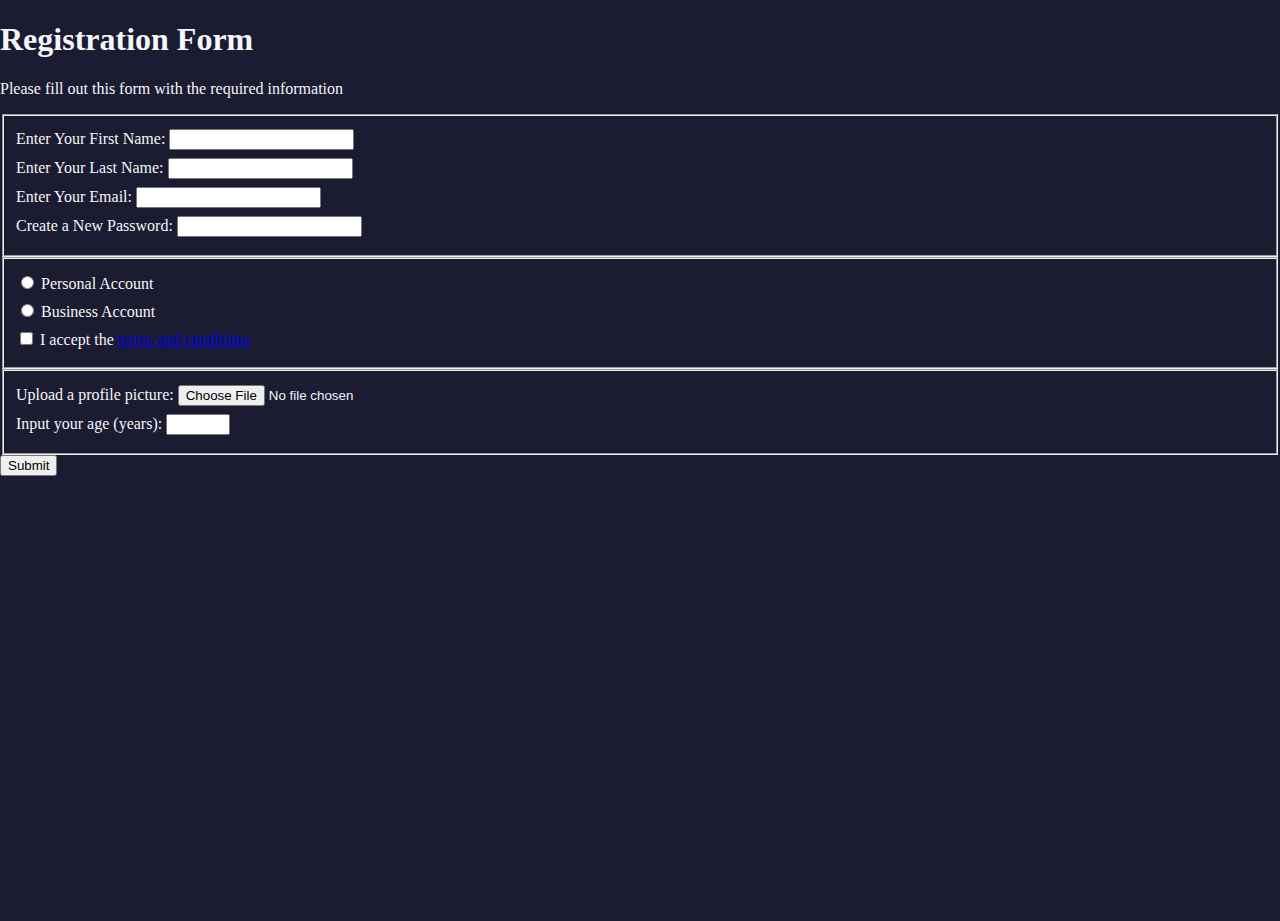
<file: onlineclass.html>
<!DOCTYPE html>
<html lang="en">
  <head>
    <meta charset="UTF-8">
    <title>Registration Form</title>
    <link rel="stylesheet" href="onlineclass.css" />
  </head>
  <body>
    <h1>Registration Form</h1>
    <p>Please fill out this form with the required information</p>
    <form method="post" action='https://register-demo.freecodecamp.org'>
      <fieldset>
        <label for="first-name">Enter Your First Name: <input id="first-name" type="text" required /></label>
        <label for="last-name">Enter Your Last Name: <input id="last-name" type="text" required /></label>
        <label for="email">Enter Your Email: <input id="email" type="email" required /></label>
        <label for="new-password">Create a New Password: <input id="new-password" type="password" pattern="[a-z 0-5]{8,}" required /></label>
      </fieldset>
      <fieldset>
        <label for="personal-account"><input id="personal-account" type="radio" name="account-type" /> Personal Account</label>
        <label for="business-account"><input id="business-account" type="radio" name="account-type" /> Business Account</label>
        <label for="terms-and-conditions">
          <input id="terms-and-conditions" type="checkbox" required /> I accept the <a href="https://www.freecodecamp.org/news/terms-of-service/">terms and conditions</a>
        </label>
      </fieldset>
      <fieldset>
        <label>Upload a profile picture: <input type="file" /></label>
        <label>Input your age (years): <input type="number" min="13" max="120" /></label>

      </fieldset>
      <input type="submit" value="Submit" />
    </form>
  </body>
</html>
</file>
<file: onlineclass.css>
body {
    width: 100%;
    height: 100vh;
    margin: 0;
    background-color: #1b1b32;
    color: #f5f6f7;
  }
  
  label {
    display: block;
    margin: 0.5rem 0;
  }
</file>
